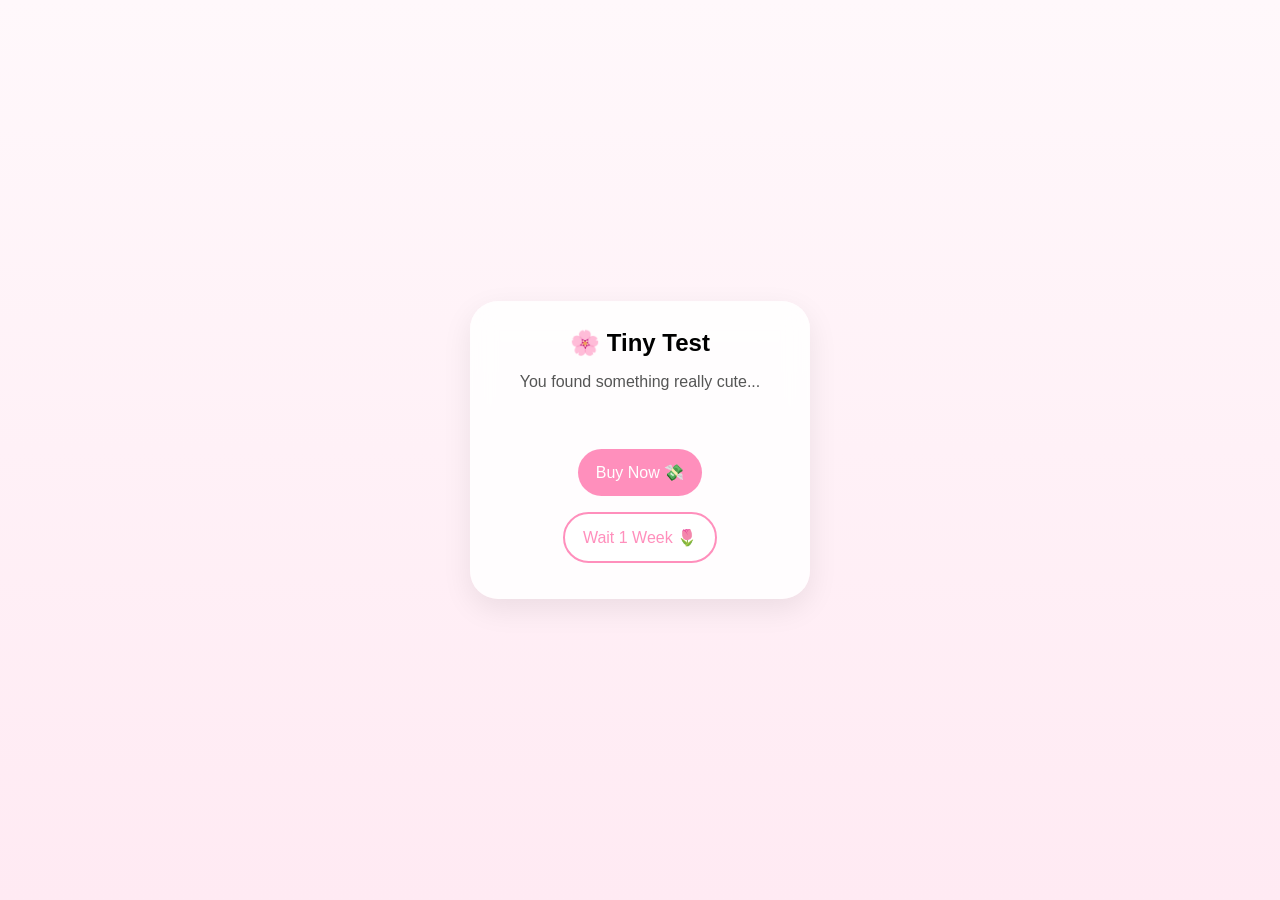
<file: index.html>
<!doctype html>
<html lang="en">
<head>
<meta charset="UTF-8">
<meta name="viewport" content="width=device-width,initial-scale=1,viewport-fit=cover">
<title>🌸 Tiny Test</title>
<link rel="stylesheet" href="style.css">
</head>
<body>
<div class="card">
  <h2 id="title">🌸 Tiny Test</h2>
  <p id="text">You found something really cute...</p>
  <div id="buttons">
    <button id="yes">Buy Now 💸</button>
    <button id="wait">Wait 1 Week 🌷</button>
  </div>
</div>

<script>
const title=document.getElementById('title');
const text=document.getElementById('text');
const buttons=document.getElementById('buttons');
const yes=document.getElementById('yes');
const wait=document.getElementById('wait');



function move(){
  yes.style.position='relative';
  yes.style.left=(Math.random()*120-60)+'px';
  yes.style.top=(Math.random()*80-40)+'px';
}
yes.onclick=move;
yes.onmouseenter=move;

wait.onclick=()=>{
  title.textContent='✨ Correct!';
  text.textContent='...which reminds me 🥹';
  buttons.innerHTML='<button id="next">Next </button>';
  document.getElementById('next').onclick=()=>{
    title.textContent='Confession';
    text.textContent='Sorry for forgetting 1-week buying rule. 😭';
    buttons.innerHTML='<button id="forgive">Forgive him 🌸</button>';
    document.getElementById('forgive').onclick=()=>{
      title.textContent='Yayyy! ';
      text.textContent='+1 Memory Updated ✨ I promise I\'ll remember it next time.';
      buttons.innerHTML='';
    };
  };
};
</script>
</body>
</html>
</file>
<file: style.css>
:root{--p:#ff8fbc;--bg:#fff5f9}
*{box-sizing:border-box}body{margin:0;font-family:-apple-system,BlinkMacSystemFont,"SF Pro Display",sans-serif;background:linear-gradient(#fff8fb,#ffeaf3);height:100svh;display:grid;place-items:center;overflow:hidden}
.card{width:min(92vw,340px);background:rgba(255,255,255,.85);backdrop-filter:blur(12px);padding:28px;border-radius:28px;text-align:center;box-shadow:0 10px 30px rgba(0,0,0,.08)}
h2{margin:0 0 12px}p{min-height:52px;color:#555}button{padding:14px 18px;border:none;border-radius:999px;margin:8px;font-size:16px;background:var(--p);color:#fff}#wait{background:#fff;color:var(--p);border:2px solid var(--p)}
.petal{position:fixed;top:-20px;animation:fall linear forwards;color:#ff9fc7;font-size:18px}
@keyframes fall{to{transform:translateY(110svh) rotate(360deg);opacity:.7}}
</file>
